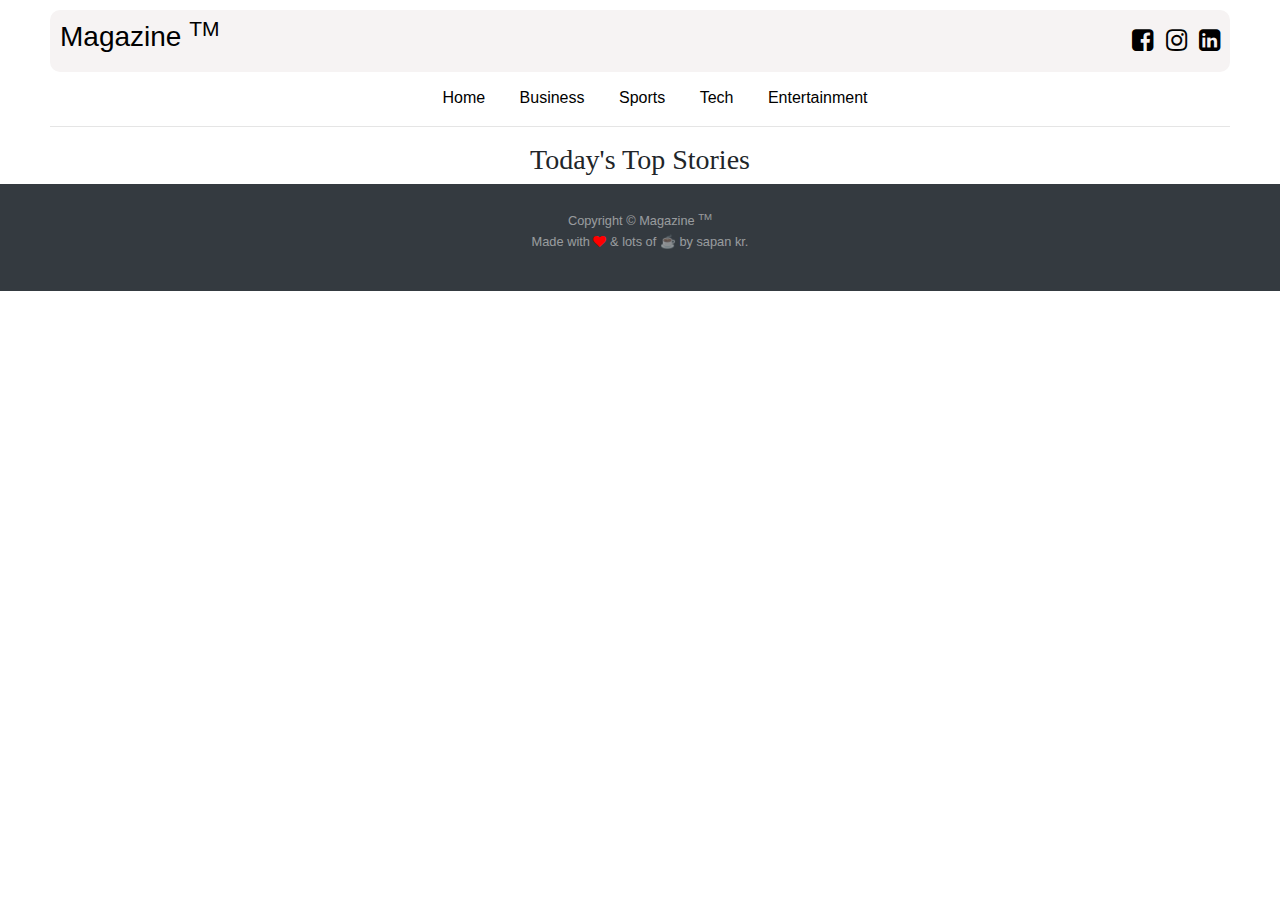
<file: index.html>
<!doctype html>
<html lang="en">

<head>
  <!-- Required meta tags -->
  <meta charset="utf-8">
  <meta name="viewport" content="width=device-width, initial-scale=1, shrink-to-fit=no">

  <!-- Bootstrap CSS -->
  <link rel="stylesheet" href="https://stackpath.bootstrapcdn.com/bootstrap/4.3.1/css/bootstrap.min.css"
    integrity="sha384-ggOyR0iXCbMQv3Xipma34MD+dH/1fQ784/j6cY/iJTQUOhcWr7x9JvoRxT2MZw1T" crossorigin="anonymous">
  <link rel="stylesheet" href="https://cdnjs.cloudflare.com/ajax/libs/font-awesome/4.7.0/css/font-awesome.min.css">
  <link rel="stylesheet" href="news.css">
  <title>News</title>

  
</head>

<body>


  <div class="container-fluid">


    <nav class="sticky-top head-content">
      
      <div class="brand-name social-icon d-flex justify-content-between">

        <h3>
          <a href="index.html"> Magazine <sup> TM</sup> </a>
        </h3>

      
        <div class="mt-2">

          <a href="https://www.facebook.com/sapan.yadav.520" target="_blank"> <i
              class="fa fa-facebook-square" style="font-size: 25px;"></i></a>
          <a href="https://www.instagram.com/sapankr800/" target="_blank"> <i class="fa fa-instagram mx-2" style="font-size: 25px;"></i> </a>
          <a href="https://www.linkedin.com/in/sapan-kumar-12b9ab175" target="_blank"> <i
              class="fa fa-linkedin-square" style="font-size: 25px;"></i> </a>

        </div>
      
    </div>

  </nav>

    <br>

    <div class="row">
      <div class=" col-md-12 category">
        <a href="index.html">Home</a>
        <a href="business.html">Business</a>
        <a href="sports.html">Sports</a>
        <a href="tech.html">Tech</a>
        <a href="entertainment.html">Entertainment</a>

      </div>
    </div>
    <hr>
    <section class="main-content">

      <div class="main row">
        
        <div class="col-md-12 col-sm-12 second">
          <h3 class="heading"> Today's Top Stories</h3>
          <div class="row" id="card">

          </div>

        </div>
      </div>

    </section>

  </div>
  
  
    <footer id="sticky-footer" class="py-4 bg-dark text-white-50">
    <div class="container text-center">
      <small>Copyright &copy; Magazine <sup> TM</sup> <br>
        <p class="head"  >Made with <span class=" heart fa fa-heart ">
        </span> & lots of ☕ by sapan kr.</p>
      
      </small>
    </div>
  </footer>
  

  <!-- Optional JavaScript -->

  <!-- jQuery first, then Popper.js, then Bootstrap JS -->

  <script src="https://code.jquery.com/jquery-3.3.1.slim.min.js"
    integrity="sha384-q8i/X+965DzO0rT7abK41JStQIAqVgRVzpbzo5smXKp4YfRvH+8abtTE1Pi6jizo"
    crossorigin="anonymous"></script>
  <script src="https://cdnjs.cloudflare.com/ajax/libs/popper.js/1.14.7/umd/popper.min.js"
    integrity="sha384-UO2eT0CpHqdSJQ6hJty5KVphtPhzWj9WO1clHTMGa3JDZwrnQq4sF86dIHNDz0W1"
    crossorigin="anonymous"></script>
  <script src="https://stackpath.bootstrapcdn.com/bootstrap/4.3.1/js/bootstrap.min.js"
    integrity="sha384-JjSmVgyd0p3pXB1rRibZUAYoIIy6OrQ6VrjIEaFf/nJGzIxFDsf4x0xIM+B07jRM"
    crossorigin="anonymous"></script>

  <script>

    var xhttp = new XMLHttpRequest();
    xhttp.onreadystatechange = function () {
      if (this.readyState == 4 && this.status == 200) {
        var myObj = JSON.parse(xhttp.responseText);
        console.log(myObj.results);
        var output = "";
        for (var i = 0; i < myObj.results.length; i++) {
          //console.log(myObj.articles[i].author);
          output += `

<div class="content  col-md-3 col-sm-4">
  <a href=" ${myObj.results[i].link}" target="_blank">
<img src= " ${myObj.results[i].image_url}"  ></a>
  <div class="container ">
 <a href=" ${myObj.results[i].link}" target="_blank">
    <p>${myObj.results[i].title}</p> </a>
    
  </div>
</div>

`;


        }
        document.getElementById("card").innerHTML = output;




      }
    };
    xhttp.open("GET", "https://newsdata.io/api/1/latest?country=in&apikey=pub_66288bc7c934341df0aef9883819485767c45", true);
    xhttp.send();


  </script>
</body>

</html>
</file>
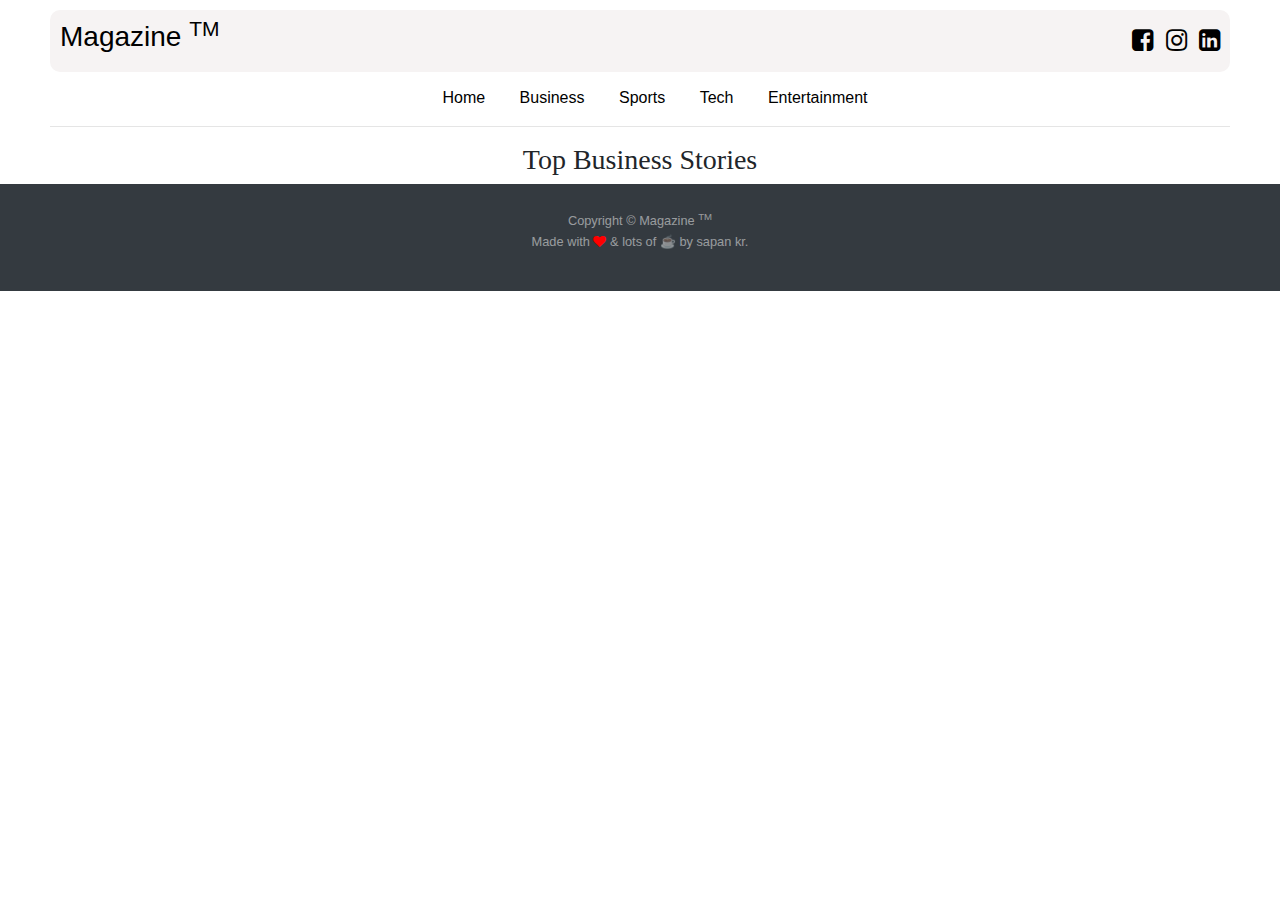
<file: business.html>
<!doctype html>
<html lang="en">

<head>
  <!-- Required meta tags -->
  <meta charset="utf-8">
  <meta name="viewport" content="width=device-width, initial-scale=1, shrink-to-fit=no">

  <!-- Bootstrap CSS -->
  <link rel="stylesheet" href="https://stackpath.bootstrapcdn.com/bootstrap/4.3.1/css/bootstrap.min.css"
    integrity="sha384-ggOyR0iXCbMQv3Xipma34MD+dH/1fQ784/j6cY/iJTQUOhcWr7x9JvoRxT2MZw1T" crossorigin="anonymous">
  <link rel="stylesheet" href="https://cdnjs.cloudflare.com/ajax/libs/font-awesome/4.7.0/css/font-awesome.min.css">
  <link rel="stylesheet" href="news.css">
  <title>Business </title>

</head>

<body>

  <div class="container-fluid">

    <nav class="sticky-top head-content">
      
      <div class="brand-name social-icon d-flex justify-content-between">

        <h3>
          <a href="index.html"> Magazine <sup> TM</sup> </a>
        </h3>

      
        <div class="mt-2">

          <a href="https://www.facebook.com/sapan.yadav.520" target="_blank"> <i
              class="fa fa-facebook-square" style="font-size: 25px;"></i></a>
          <a href="https://www.instagram.com/sapankr800/" target="_blank"> <i class="fa fa-instagram mx-2" style="font-size: 25px;"></i> </a>
          <a href="https://www.linkedin.com/in/sapan-kumar-12b9ab175" target="_blank"> <i
              class="fa fa-linkedin-square" style="font-size: 25px;"></i> </a>

        </div>
      
    </div>

  </nav>
    <br>

    <div class="row">
      <div class=" col-md-12 category">
        <a href="index.html">Home</a>
        <a href="business.html">Business</a>
        <a href="sports.html">Sports</a>
        <a href="tech.html">Tech</a>
        <a href="entertainment.html">Entertainment</a>


      </div>
    </div>
    <hr>

    <section class="main-content">

      <div class="main row">
        
        <div class="col-md-12 col-sm-12 second">
          <h3 class="heading"> Top Business Stories</h3>
          <div class="row" id="card">

          </div>

        </div>
      </div>

    </section>

  </div>
  
    <footer id="sticky-footer" class="py-4 bg-dark text-white-50">
    <div class="container text-center">
      <small>Copyright &copy; Magazine <sup> TM</sup> <br>
        <p class="head"  >Made with <span class=" heart fa fa-heart ">
        </span> & lots of ☕ by sapan kr.</p>
      
      </small>
    </div>
  </footer>


  <!-- Optional JavaScript -->

  <!-- jQuery first, then Popper.js, then Bootstrap JS -->

  <script src="https://code.jquery.com/jquery-3.3.1.slim.min.js"
    integrity="sha384-q8i/X+965DzO0rT7abK41JStQIAqVgRVzpbzo5smXKp4YfRvH+8abtTE1Pi6jizo"
    crossorigin="anonymous"></script>
  <script src="https://cdnjs.cloudflare.com/ajax/libs/popper.js/1.14.7/umd/popper.min.js"
    integrity="sha384-UO2eT0CpHqdSJQ6hJty5KVphtPhzWj9WO1clHTMGa3JDZwrnQq4sF86dIHNDz0W1"
    crossorigin="anonymous"></script>
  <script src="https://stackpath.bootstrapcdn.com/bootstrap/4.3.1/js/bootstrap.min.js"
    integrity="sha384-JjSmVgyd0p3pXB1rRibZUAYoIIy6OrQ6VrjIEaFf/nJGzIxFDsf4x0xIM+B07jRM"
    crossorigin="anonymous"></script>

    <script>

      var xhttp = new XMLHttpRequest();
      xhttp.onreadystatechange = function () {
        if (this.readyState == 4 && this.status == 200) {
          var myObj = JSON.parse(xhttp.responseText);
          console.log(myObj.results);
          var output = "";
          for (var i = 0; i < myObj.results.length; i++) {
            //console.log(myObj.articles[i].author);
            output += `
  
  <div class="content  col-md-3 col-sm-4">
    <a href=" ${myObj.results[i].link}" target="_blank">
  <img src= " ${myObj.results[i].image_url}"  ></a>
    <div class="container ">
   <a href=" ${myObj.results[i].link}" target="_blank">
      <p>${myObj.results[i].title}</p> </a>
      
    </div>
  </div>
  
  `;
  
  
          }
          document.getElementById("card").innerHTML = output;
  
  
  
  
        }
      };
      xhttp.open("GET", "https://newsdata.io/api/1/latest?country=in&category=business&apikey=pub_66288bc7c934341df0aef9883819485767c45", true);
      xhttp.send();
  
  
    </script>
</body>

</html>
</file>
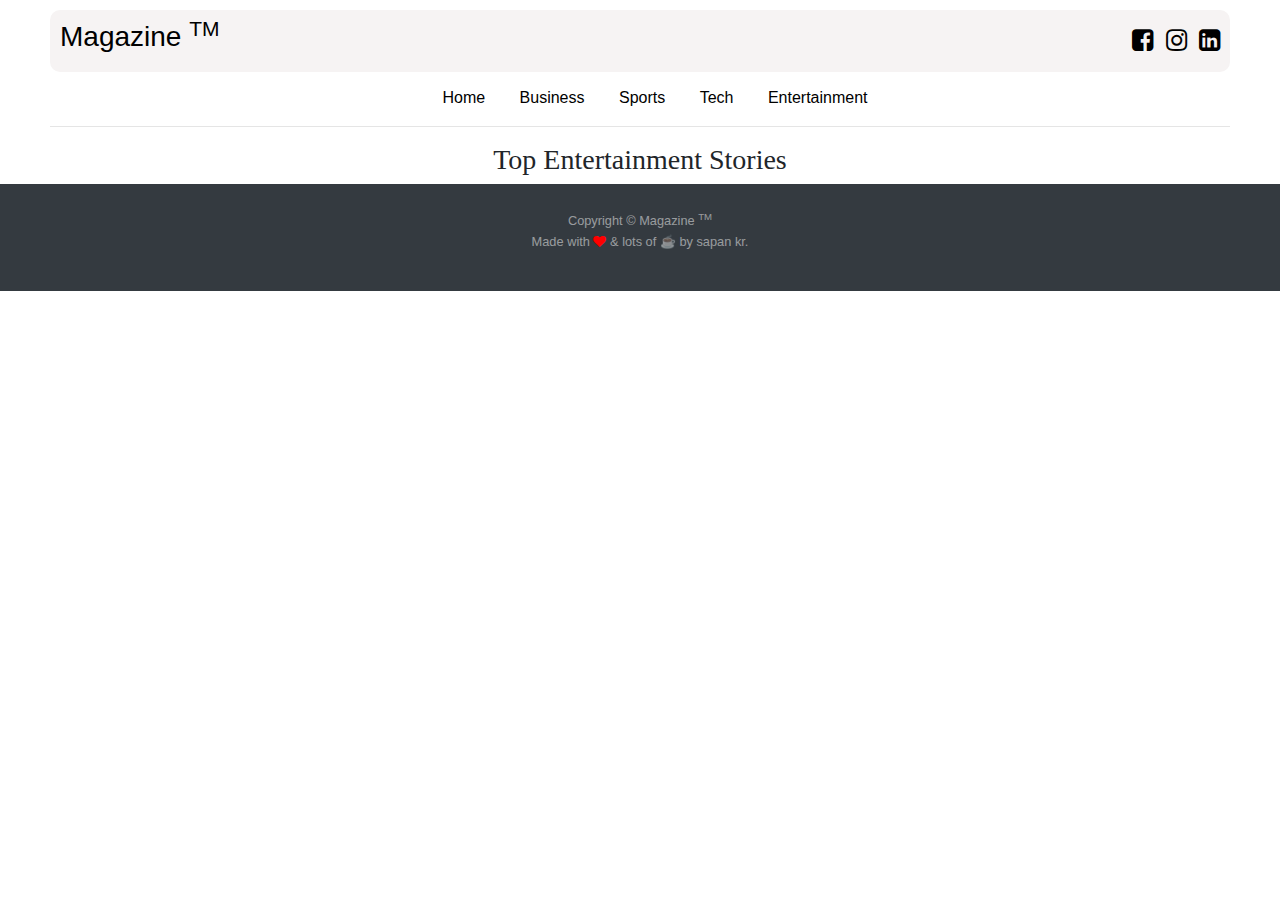
<file: entertainment.html>
<!doctype html>
<html lang="en">

<head>
  <!-- Required meta tags -->
  <meta charset="utf-8">
  <meta name="viewport" content="width=device-width, initial-scale=1, shrink-to-fit=no">

  <!-- Bootstrap CSS -->
  <link rel="stylesheet" href="https://stackpath.bootstrapcdn.com/bootstrap/4.3.1/css/bootstrap.min.css"
    integrity="sha384-ggOyR0iXCbMQv3Xipma34MD+dH/1fQ784/j6cY/iJTQUOhcWr7x9JvoRxT2MZw1T" crossorigin="anonymous">
  <link rel="stylesheet" href="https://cdnjs.cloudflare.com/ajax/libs/font-awesome/4.7.0/css/font-awesome.min.css">
  <link rel="stylesheet" href="news.css">
  <title>Entertainment</title>

</head>

<body>

  <div class="container-fluid">

    <nav class="sticky-top head-content">
      
      <div class="brand-name social-icon d-flex justify-content-between">

        <h3>
          <a href="index.html"> Magazine <sup> TM</sup> </a>
        </h3>

      
        <div class="mt-2">

          <a href="https://www.facebook.com/sapan.yadav.520" target="_blank"> <i
              class="fa fa-facebook-square" style="font-size: 25px;"></i></a>
          <a href="https://www.instagram.com/sapankr800/" target="_blank"> <i class="fa fa-instagram mx-2" style="font-size: 25px;"></i> </a>
          <a href="https://www.linkedin.com/in/sapan-kumar-12b9ab175" target="_blank"> <i
              class="fa fa-linkedin-square" style="font-size: 25px;"></i> </a>

        </div>
      
    </div>

  </nav>
    <br>

    <div class="row">
      <div class=" col-md-12 category">
        <a href="index.html">Home</a>
        <a href="business.html">Business</a>
        <a href="sports.html">Sports</a>
        <a href="tech.html">Tech</a>
        <a href="entertainment.html">Entertainment</a>

      </div>
    </div>
    <hr>

    <section class="main-content">

      <div class="main row">
        
        <div class="col-md-12 col-sm-12 second">
          <h3 class="heading"> Top Entertainment Stories</h3>
          <div class="row" id="card">

          </div>
        </div>
      </div>
    </section>

  </div>
  
    <footer id="sticky-footer" class="py-4 bg-dark text-white-50">
    <div class="container text-center">
      <small>Copyright &copy; Magazine <sup> TM</sup> <br>
        <p class="head"  >Made with <span class=" heart fa fa-heart ">
        </span> & lots of ☕ by sapan kr.</p>
      
      </small>
    </div>
  </footer>

  <!-- Optional JavaScript -->

  <!-- jQuery first, then Popper.js, then Bootstrap JS -->

  <script src="https://code.jquery.com/jquery-3.3.1.slim.min.js"
    integrity="sha384-q8i/X+965DzO0rT7abK41JStQIAqVgRVzpbzo5smXKp4YfRvH+8abtTE1Pi6jizo"
    crossorigin="anonymous"></script>
  <script src="https://cdnjs.cloudflare.com/ajax/libs/popper.js/1.14.7/umd/popper.min.js"
    integrity="sha384-UO2eT0CpHqdSJQ6hJty5KVphtPhzWj9WO1clHTMGa3JDZwrnQq4sF86dIHNDz0W1"
    crossorigin="anonymous"></script>
  <script src="https://stackpath.bootstrapcdn.com/bootstrap/4.3.1/js/bootstrap.min.js"
    integrity="sha384-JjSmVgyd0p3pXB1rRibZUAYoIIy6OrQ6VrjIEaFf/nJGzIxFDsf4x0xIM+B07jRM"
    crossorigin="anonymous"></script>

    <script>

      var xhttp = new XMLHttpRequest();
      xhttp.onreadystatechange = function () {
        if (this.readyState == 4 && this.status == 200) {
          var myObj = JSON.parse(xhttp.responseText);
          console.log(myObj.results);
          var output = "";
          for (var i = 0; i < myObj.results.length; i++) {
            //console.log(myObj.articles[i].author);
            output += `
  
  <div class="content  col-md-3 col-sm-4">
    <a href=" ${myObj.results[i].link}" target="_blank">
  <img src= " ${myObj.results[i].image_url}"  ></a>
    <div class="container ">
   <a href=" ${myObj.results[i].link}" target="_blank">
      <p>${myObj.results[i].title}</p> </a>
      
    </div>
  </div>
  
  `;
  
  
          }
          document.getElementById("card").innerHTML = output;
  
  
  
  
        }
      };
      xhttp.open("GET", "https://newsdata.io/api/1/latest?country=in&category=entertainment&apikey=pub_66288bc7c934341df0aef9883819485767c45", true);
       xhttp.send();
  
  
    </script>

</body>

</html>
</file>
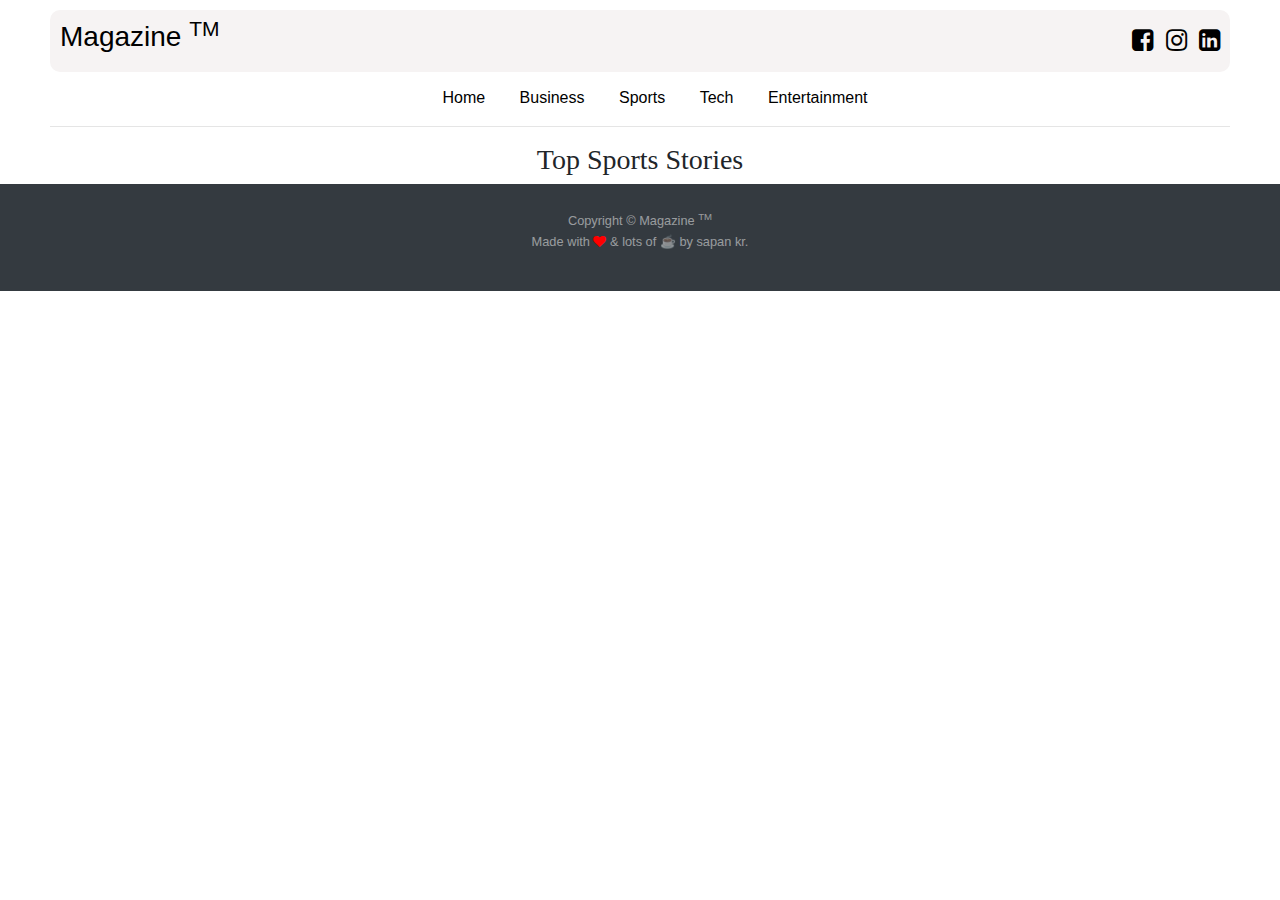
<file: sports.html>
<!doctype html>
<html lang="en">

<head>
  <!-- Required meta tags -->
  <meta charset="utf-8">
  <meta name="viewport" content="width=device-width, initial-scale=1, shrink-to-fit=no">

  <!-- Bootstrap CSS -->
  <link rel="stylesheet" href="https://stackpath.bootstrapcdn.com/bootstrap/4.3.1/css/bootstrap.min.css"
    integrity="sha384-ggOyR0iXCbMQv3Xipma34MD+dH/1fQ784/j6cY/iJTQUOhcWr7x9JvoRxT2MZw1T" crossorigin="anonymous">
  <link rel="stylesheet" href="https://cdnjs.cloudflare.com/ajax/libs/font-awesome/4.7.0/css/font-awesome.min.css">
  <link rel="stylesheet" href="news.css">
  <title>Sports</title>

</head>

<body>

  <div class="container-fluid">

    <nav class="sticky-top head-content">
      
      <div class="brand-name social-icon d-flex justify-content-between">

        <h3>
          <a href="index.html"> Magazine <sup> TM</sup> </a>
        </h3>

      
        <div class="mt-2">

          <a href="https://www.facebook.com/sapan.yadav.520" target="_blank"> <i
              class="fa fa-facebook-square" style="font-size: 25px;"></i></a>
          <a href="https://www.instagram.com/sapankr800/" target="_blank"> <i class="fa fa-instagram mx-2" style="font-size: 25px;"></i> </a>
          <a href="https://www.linkedin.com/in/sapan-kumar-12b9ab175" target="_blank"> <i
              class="fa fa-linkedin-square" style="font-size: 25px;"></i> </a>

        </div>
      
    </div>

  </nav>
    <br>

    <div class="row">
      <div class=" col-md-12 category">
        <a href="index.html">Home</a>
        <a href="business.html">Business</a>
        <a href="sports.html">Sports</a>
        <a href="tech.html">Tech</a>
        <a href="entertainment.html">Entertainment</a>


      </div>
    </div>
    <hr>

    <section class="main-content">

      <div class="main row">
        
        <div class="col-md-12 col-sm-12 second">
          <h3 class="heading"> Top Sports Stories</h3>
          <div class="row" id="card">

          </div>

        </div>
      </div>

    </section>

  </div>
  
    <footer id="sticky-footer" class="py-4 bg-dark text-white-50">
    <div class="container text-center">
      <small>Copyright &copy; Magazine <sup> TM</sup> <br>
        <p class="head"  >Made with <span class=" heart fa fa-heart ">
        </span> & lots of ☕ by sapan kr.</p>
      
      </small>
    </div>
  </footer>

  <!-- Optional JavaScript -->

  <!-- jQuery first, then Popper.js, then Bootstrap JS -->

  <script src="https://code.jquery.com/jquery-3.3.1.slim.min.js"
    integrity="sha384-q8i/X+965DzO0rT7abK41JStQIAqVgRVzpbzo5smXKp4YfRvH+8abtTE1Pi6jizo"
    crossorigin="anonymous"></script>
  <script src="https://cdnjs.cloudflare.com/ajax/libs/popper.js/1.14.7/umd/popper.min.js"
    integrity="sha384-UO2eT0CpHqdSJQ6hJty5KVphtPhzWj9WO1clHTMGa3JDZwrnQq4sF86dIHNDz0W1"
    crossorigin="anonymous"></script>
  <script src="https://stackpath.bootstrapcdn.com/bootstrap/4.3.1/js/bootstrap.min.js"
    integrity="sha384-JjSmVgyd0p3pXB1rRibZUAYoIIy6OrQ6VrjIEaFf/nJGzIxFDsf4x0xIM+B07jRM"
    crossorigin="anonymous"></script>

    <script>

      var xhttp = new XMLHttpRequest();
      xhttp.onreadystatechange = function () {
        if (this.readyState == 4 && this.status == 200) {
          var myObj = JSON.parse(xhttp.responseText);
          console.log(myObj.results);
          var output = "";
          for (var i = 0; i < myObj.results.length; i++) {
            //console.log(myObj.articles[i].author);
            output += `
  
  <div class="content  col-md-3 col-sm-4">
    <a href=" ${myObj.results[i].link}" target="_blank">
  <img src= " ${myObj.results[i].image_url}"  ></a>
    <div class="container ">
   <a href=" ${myObj.results[i].link}" target="_blank">
      <p>${myObj.results[i].title}</p> </a>
      
    </div>
  </div>
  
  `;
  
  
          }
          document.getElementById("card").innerHTML = output;
  
  
  
  
        }
      };
      xhttp.open("GET", "https://newsdata.io/api/1/latest?country=in&category=sports&apikey=pub_66288bc7c934341df0aef9883819485767c45", true);
      xhttp.send();
  
  
    </script>

</body>

</html>
</file>
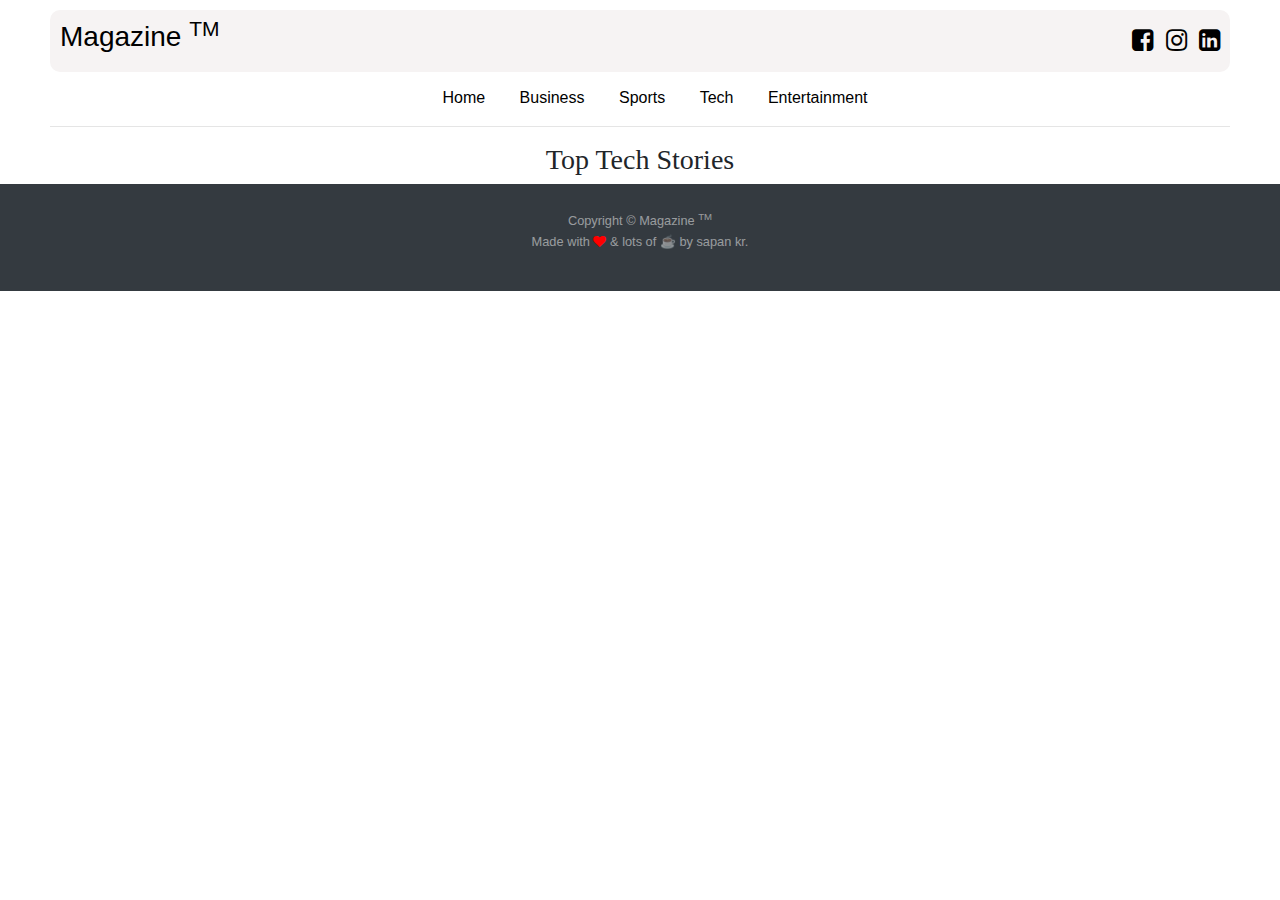
<file: tech.html>
<!doctype html>
<html lang="en">

<head>
  <!-- Required meta tags -->
  <meta charset="utf-8">
  <meta name="viewport" content="width=device-width, initial-scale=1, shrink-to-fit=no">

  <!-- Bootstrap CSS -->
  <link rel="stylesheet" href="https://stackpath.bootstrapcdn.com/bootstrap/4.3.1/css/bootstrap.min.css"
    integrity="sha384-ggOyR0iXCbMQv3Xipma34MD+dH/1fQ784/j6cY/iJTQUOhcWr7x9JvoRxT2MZw1T" crossorigin="anonymous">
  <link rel="stylesheet" href="https://cdnjs.cloudflare.com/ajax/libs/font-awesome/4.7.0/css/font-awesome.min.css">
  <link rel="stylesheet" href="news.css">
  <title> Tech </title>


</head>

<body>

  <div class="container-fluid">

    <nav class="sticky-top head-content">
      
        <div class="brand-name social-icon d-flex justify-content-between">

          <h3>
            <a href="index.html"> Magazine <sup> TM</sup> </a>
          </h3>

        
          <div class="mt-2">

            <a href="https://www.facebook.com/sapan.yadav.520" target="_blank"> <i
                class="fa fa-facebook-square" style="font-size: 25px;"></i></a>
            <a href="https://www.instagram.com/sapankr800/" target="_blank"> <i class="fa fa-instagram mx-2" style="font-size: 25px;"></i> </a>
            <a href="https://www.linkedin.com/in/sapan-kumar-12b9ab175" target="_blank"> <i
                class="fa fa-linkedin-square" style="font-size: 25px;"></i> </a>

          </div>
        
      </div>

    </nav>
    <br>

    <div class="row">
      <div class=" col-md-12 category">
        <a href="index.html">Home</a>
        <a href="business.html">Business</a>
        <a href="sports.html">Sports</a>
        <a href="tech.html">Tech</a>
        <a href="entertainment.html">Entertainment</a>


      </div>
    </div>
    <hr>

    <section class="main-content">

      <div class="main row">
        
        <div class="col-md-12 col-sm-12 second">
          <h3 class="heading"> Top Tech Stories</h3>
          <div class="row" id="card">

          </div>
        </div>
      </div>

    </section>

  </div>
  
    <footer id="sticky-footer" class="py-4 bg-dark text-white-50">
    <div class="container text-center">
      <small>Copyright &copy; Magazine <sup> TM</sup> <br>
        <p class="head"  >Made with <span class=" heart fa fa-heart ">
        </span> & lots of ☕ by sapan kr.</p>
      
      </small>
    </div>
  </footer>

  <!-- Optional JavaScript -->

  <!-- jQuery first, then Popper.js, then Bootstrap JS -->

  <script src="https://code.jquery.com/jquery-3.3.1.slim.min.js"
    integrity="sha384-q8i/X+965DzO0rT7abK41JStQIAqVgRVzpbzo5smXKp4YfRvH+8abtTE1Pi6jizo"
    crossorigin="anonymous"></script>
  <script src="https://cdnjs.cloudflare.com/ajax/libs/popper.js/1.14.7/umd/popper.min.js"
    integrity="sha384-UO2eT0CpHqdSJQ6hJty5KVphtPhzWj9WO1clHTMGa3JDZwrnQq4sF86dIHNDz0W1"
    crossorigin="anonymous"></script>
  <script src="https://stackpath.bootstrapcdn.com/bootstrap/4.3.1/js/bootstrap.min.js"
    integrity="sha384-JjSmVgyd0p3pXB1rRibZUAYoIIy6OrQ6VrjIEaFf/nJGzIxFDsf4x0xIM+B07jRM"
    crossorigin="anonymous"></script>

    <script>

      var xhttp = new XMLHttpRequest();
      xhttp.onreadystatechange = function () {
        if (this.readyState == 4 && this.status == 200) {
          var myObj = JSON.parse(xhttp.responseText);
          console.log(myObj.results);
          var output = "";
          for (var i = 0; i < myObj.results.length; i++) {
            //console.log(myObj.articles[i].author);
            output += `
  
  <div class="content  col-md-3 col-sm-4">
    <a href=" ${myObj.results[i].link}" target="_blank">
  <img src= " ${myObj.results[i].image_url}"  ></a>
    <div class="container ">
   <a href=" ${myObj.results[i].link}" target="_blank">
      <p>${myObj.results[i].title}</p> </a>
      
    </div>
  </div>
  
  `;
  
  
          }
          document.getElementById("card").innerHTML = output;
  
  
  
  
        }
      };
      xhttp.open("GET", "https://newsdata.io/api/1/latest?country=in&category=technology&apikey=pub_66288bc7c934341df0aef9883819485767c45", true);
      xhttp.send();
  
  
    </script>
</body>

</html>
</file>
<file: news.css>
.container-fluid{
   padding: 10px 50px 0px 50px;
 }
 .menu-icon{
   margin-left: 40%;
   
 }
 .menu-icon a{
   text-decoration: none;
   margin-left: 10px;
   
   color: black;
 }
 .menu-icon i{
   padding-top: 10px;
     padding-right:20px;
     
     font-size: 25px;
     
 }
 .sticky-top{
   padding: 10px;
 }

 
 .head-content{
   background-color: rgb(246, 243, 243);
   border-radius: 10px;
 }

.brand-name a{
  color: black;
  
  
}
 .brand-name a:hover {
  text-decoration: none;


}
.first{
  height: 500px;
}
 
 .content{
    border: 20px solid white;
    padding: 10px;
    background-color: rgb(246, 243, 243);  
    
 }
.content p{
    margin-top: 10px;

} 
.card{
  margin-top: 10px;
}
   
  #card img{
      width: 100%;
  }
  

 
.heading{
    text-align: center;
    font-family: Georgia, serif;
}
.category{
 
  text-align: center;
  margin-top: -10px;

  
}
.category a{
  margin-left: 30px;
  text-decoration: none;
  color: black;
  font-weight: 500;
  
  
}
.heart {
  animation: beat .50s infinite alternate;
  color: red;
}

@keyframes beat {
  to {
      transform: scale(1.4);
  }
}




/* responsive css start from here*/
@media only screen and (max-width: 767px) {
  .container-fluid{
    padding: 10px ;
  }
 .first{
   display: none;

  }
  .brand-name a {
    
 font-size: 25px;
  }
  .menu-icon{
    margin-left: 10%;
    font-size: 22px;
    
  }

  .menu-icon i{
    padding: 10px;
 
  
    
}

.category a{
  margin-left: 22px;
  
  
}

}

@media only screen   and (max-width: 440px)   {
  .brand-name a {
    
    font-size: 22px;
     }
 
 .brand-name a:hover {
   text-decoration: none;

 }

.category a{
  margin-left: 15px;
  font-size: 12px;
}
.menu-icon{
  margin-left: 5%;
  
  
}

.menu-icon i{
  padding: 5px;
  font-size: 20px;


  
}

 
   }

   @media only screen   and (max-width: 350px) {
    .menu-icon{
      margin-left: 0%;
      
      
    }
  
    
    
    
   
    .brand-name a {
    
      font-size: 18px;
       }
  
    .category a{
      margin-left: 12px;
    }
  }
@media only screen and (min-width: 1800px) {
    .container-fluid{
        
        padding: 0% 20%;

    }
  }
</file>
